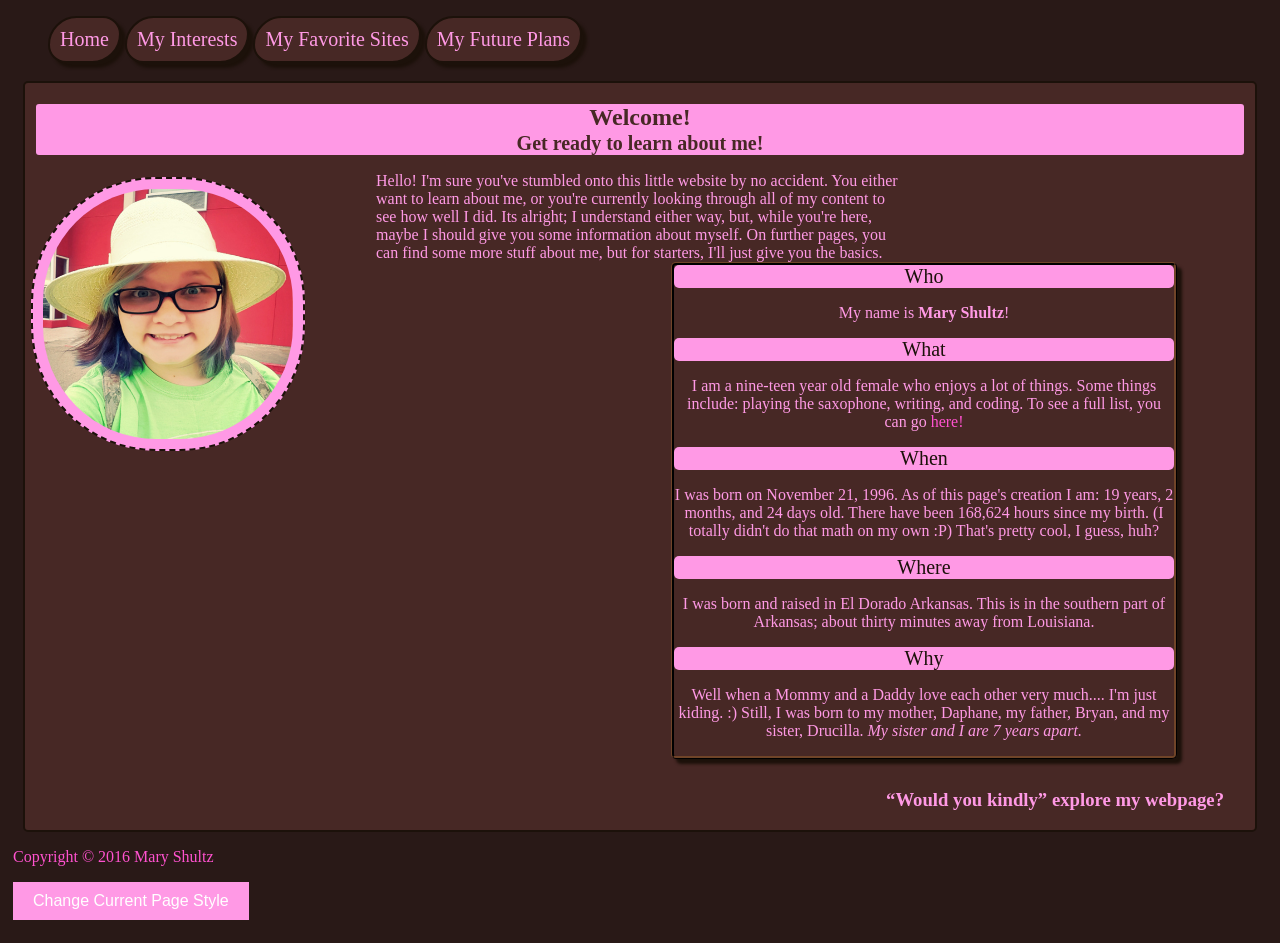
<file: bin/My Website/index.html>
<!DOCTYPE html>
<html>
    <head>
        <title> About Me!</title>
        <link id="css" type="text/css" rel="stylesheet" href="main.css" title="prefered"/>
    </head>
    <body>
        <header>
            <nav>
                <ul>
                    <a href="index.html"><li>Home</li></a>
                    <a href="interests.html"><li>My Interests</li></a>
                    <a href="favorite_sites.html"><li>My Favorite Sites</li></a>
                    <a href="future_plans.html"><li>My Future Plans</li></a>
                </ul>
            </nav>
        </header>
        
        <section>
        <hgroup>
            <h1>Welcome!</h1>
            <h2>Get ready to learn about me!</h2>
        </hgroup>
        <img src='me.jpg' id='me_pic'/>
        <article>
            <p class='intro'> Hello! I'm sure you've stumbled onto this little website by no accident. You either want to learn about me, or you're currently looking through all of my content to see how well I did. Its alright; I understand either way, but, while you're here, maybe I should give you some information about myself. On further pages, you can find some more stuff about me, but for starters, I'll just give you the basics.</p>
            
            <ul class='who_am_i'>
                <li class='revised_list'>Who</li>
                <p> My name is <strong>Mary Shultz</strong>!</p>
                <li class='revised_list'>What</li>
                    <p>I am a nine-teen year old female who enjoys a lot of things. Some things include: playing the saxophone, writing, and coding. To see a full list, you can go <a href="interests.html" class="link_in_content">here!</a></p>
                <li class='revised_list'>When</li>
                    <p> I was born on November 21, 1996. As of this page's creation I am: 19 years, 2 months, and 24 days old. There have been 168,624 hours since my birth. (I totally didn't do that math on my own :P) That's pretty cool, I guess, huh?</p>
                <li class='revised_list'>Where</li>
                    <p>I was born and raised in El Dorado Arkansas. This is in the southern part of Arkansas; about thirty minutes away from Louisiana. </p>
                <li class='revised_list'>Why</li>
                <p>Well when a Mommy and a Daddy love each other very much.... I'm just kiding. :) Still, I was born to my mother, Daphane, my father, Bryan, and my sister, Drucilla. <em>My sister and I are 7 years apart.</em></p>
            </ul>
        </article>
            <h3 class='tag_along'><q>Would you kindly</q> explore my webpage?</h2>
        </section>
        <footer>
            <p>Copyright &#169; 2016 Mary Shultz</p>
            <input type='button' name='styleButton' value='Change Current Page Style' onClick= swapStyle()>  
        </footer>
   <script src='script.js'></script>
        <iframe width="30%" height="75" scrolling="no" frameborder="no" src="https://w.soundcloud.com/player/?url=https%3A//api.soundcloud.com/tracks/246856007&amp;auto_play=false&amp;hide_related=false&amp;show_comments=true&amp;show_user=true&amp;show_reposts=false&amp;visual=true" style="float:right"></iframe>
    </body>
</html>
</file>
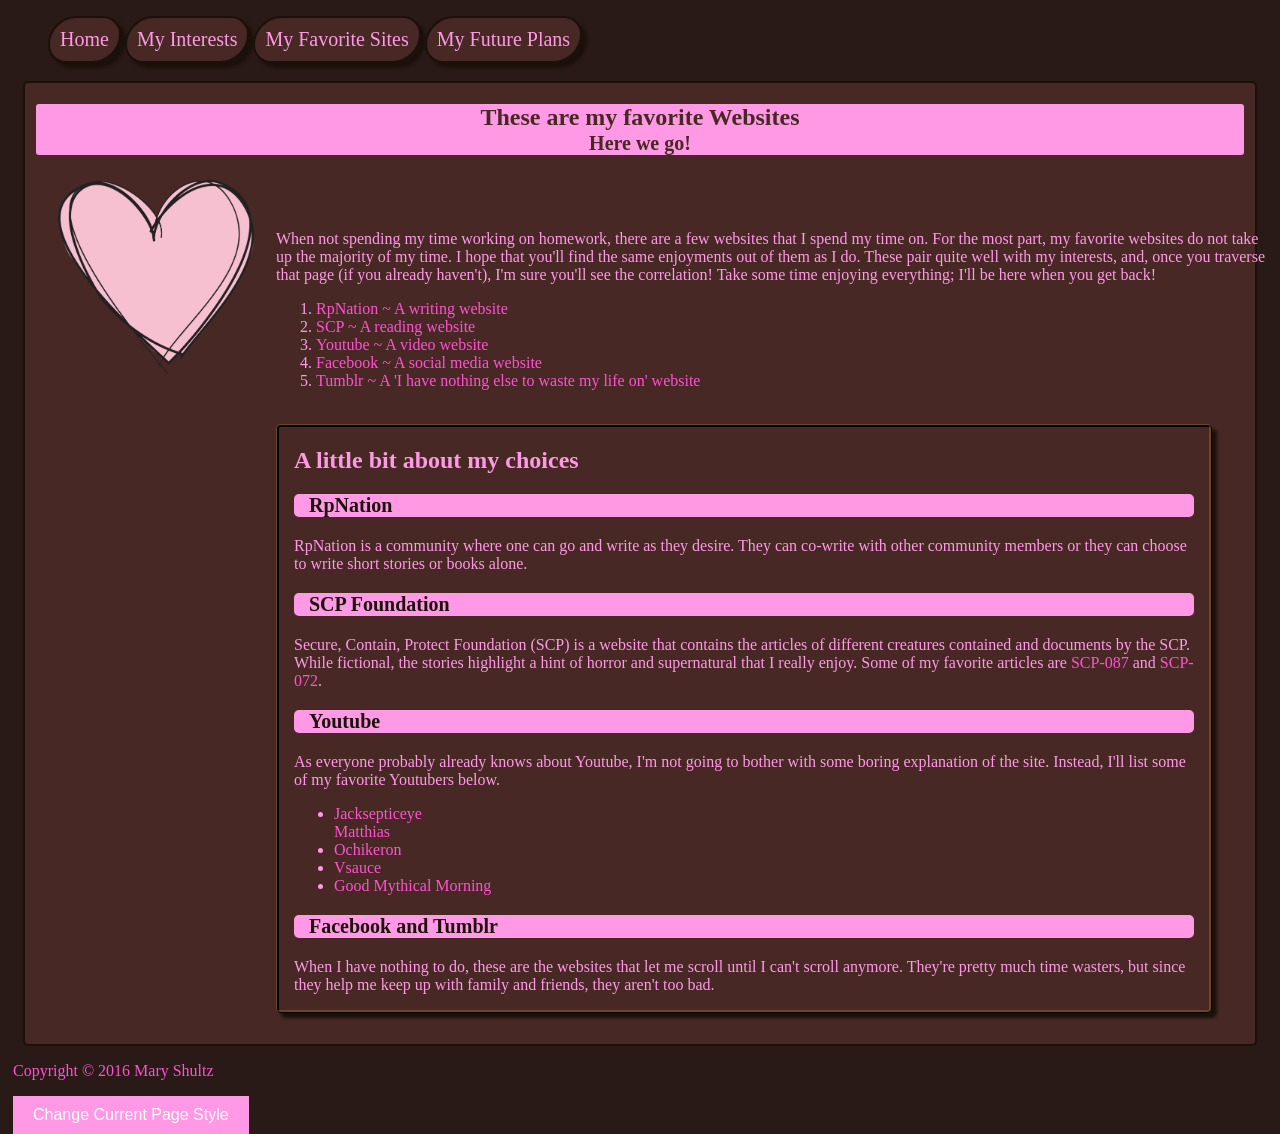
<file: bin/My Website/favorite_sites.html>
<!DOCTYPE html>
<html>
    
<head>
    <title>My Favorite Websites</title>
    <link id="css" type="text/css" rel="stylesheet" href="main.css" title="prefered"/>
</head>
<body>
    <header>
            <nav>
                <ul>
                    <a href="index.html"><li>Home</li></a>
                    <a href="interests.html"><li>My Interests</li></a>
                    <a href="favorite_sites.html"><li>My Favorite Sites</li></a>
                    <a href="future_plans.html"><li>My Future Plans</li></a>
                </ul>
            </nav>
    </header>
     <section>
        <hgroup>
            <h1>These are my favorite Websites</h1>
            <h2>Here we go!</h2>
        </hgroup>
        <img src='heart.png' id="heart"/>
        <article class="secondary_format">
            <p>When not spending my time working on homework, there are a few websites that I spend my time on. For the most part, my favorite websites do not take up the majority of my time. I hope that you'll find the same enjoyments out of them as I do. These pair quite well with my interests, and, once you traverse that page (if you already haven't), I'm sure you'll see the correlation! Take some time enjoying everything; I'll be here when you get back! </p>
            
            <ol>
            <li><a href='https://www.rpnation.com/' target= '_blank' class="link_in_content">RpNation ~ A writing website</a> </li>
            <li><a href='http://www.scp-wiki.net/' target= '_blank' class="link_in_content">SCP ~ A reading website</a></li>
            <li><a href='https://www.youtube.com/' target= '_blank' class="link_in_content">Youtube ~ A video website</a></li>
            <li><a href='https://www.facebook.com/' target= '_blank' class="link_in_content">Facebook ~ A social media website</a></li>
            <li><a href='https://www.tumblr.com/' target= '_blank' class="link_in_content">Tumblr ~ A 'I have nothing else to waste my life on' website</a></li>
            </ol>
            
            </article>
            <br />
            <article class="secondary_format2">
            <h2>A little bit about my choices</h2>
            <h3 class='revised_list'>RpNation</h3>
                <p>RpNation is a community where one can go and write as they desire. They can co-write with other community members or they can choose to write short stories or books alone. </p>
            <h3 class='revised_list'>SCP Foundation</h3>
                <p>Secure, Contain, Protect Foundation (SCP) is a website that contains the articles of different creatures contained and documents by the SCP. While fictional, the stories highlight a hint of horror and supernatural that I really enjoy. Some of my favorite articles are <a href='http://www.scp-wiki.net/scp-087' target= '_blank'  class="link_in_content">SCP-087</a> and <a href='http://www.scp-wiki.net/scp-072' target= '_blank'  class="link_in_content">SCP-072</a>.</p>
            <h3 class='revised_list'>Youtube</h3>
                <p>As everyone probably already knows about Youtube, I'm not going to bother with some boring explanation of the site. Instead, I'll list some of my favorite Youtubers below.</p>
                    <ul>
                        <li><a href='https://www.youtube.com/channel/UCYzPXprvl5Y-Sf0g4vX-m6g' target= '_blank' class="link_in_content">Jacksepticeye</a></li>
                        <a href= 'https://www.youtube.com/channel/UC9VX0KXNH20x9MCH3xGjisg' target= '_blank' class="link_in_content">Matthias</a></li>
                        <li><a href='https://www.youtube.com/channel/UC5xAkS4828lDivq8cKFGSyw' target= '_blank' class="link_in_content">Ochikeron</a></li>
                        <li><a href='https://www.youtube.com/channel/UC6nSFpj9HTCZ5t-N3Rm3-HA' target= '_blank' class="link_in_content">Vsauce</a></li>
                        <li><a href='https://www.youtube.com/channel/UC4PooiX37Pld1T8J5SYT-SQ' target= '_blank' class="link_in_content">Good Mythical Morning</a></li>
                    </ul>
            <h3 class='revised_list'>Facebook and Tumblr</h3>
                <p>When I have nothing to do, these are the websites that let me scroll until I can't scroll anymore. They're pretty much time wasters, but since they help me keep up with family and friends, they aren't too bad.</p>
        </article>  
        
    </section>
    <footer>
        <p>Copyright &#169; 2016 Mary Shultz</p>
        <input type='button' name='styleButton' value='Change Current Page Style' onClick= swapStyle()>  
    </footer>
    <script src='script.js'></script>
</body>
</html>
</file>
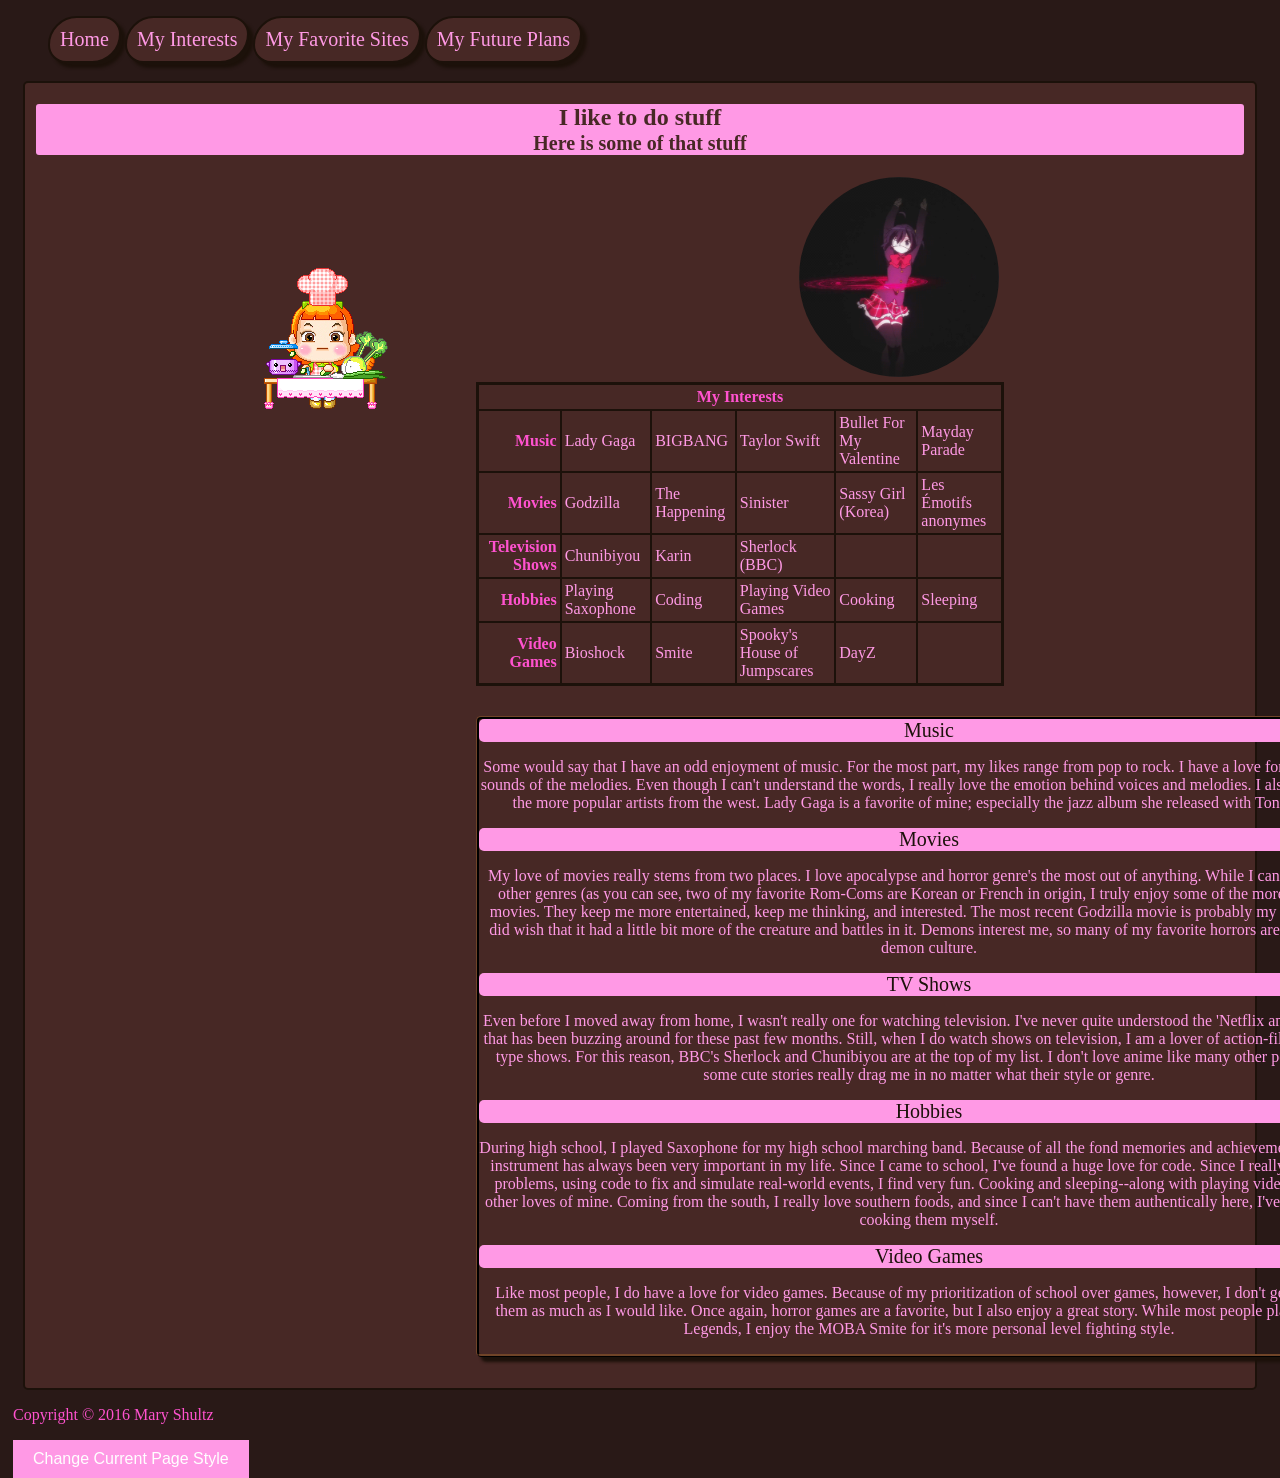
<file: bin/My Website/interests.html>
<!DOCTYPE html>
<html>
    
<head>
    <title> My Interests</title>
    <link id="css" type="text/css" rel="stylesheet" href="main.css" title="prefered"/>
</head>
<body>
    <header>
            <nav>
               <ul>
                    <a href="index.html"><li>Home</li></a>
                    <a href="interests.html"><li>My Interests</li></a>
                    <a href="favorite_sites.html"><li>My Favorite Sites</li></a>
                    <a href="future_plans.html"><li>My Future Plans</li></a>
                </ul>
            </nav>
    </header>
       <section>
                <hgroup>
            <h1>I like to do stuff</h1>
            <h2>Here is some of that stuff</h2>
        </hgroup>
        <img src='cooking.gif' id="chef"/>
     
    <article>
        <img src='Rikka2.gif' id="rikka"/>
    <table>
        <thead><th colspan="6">My Interests</th></thead>
        <tbody>
            <tr>
                <th>Music</th>
                    <td>Lady Gaga</td>
                    <td>BIGBANG</td>
                    <td>Taylor Swift</td>  
                    <td>Bullet For My Valentine</td>
                    <td>Mayday Parade</td>   
            </tr>
            <tr>
                <th>Movies</th>
                    <td>Godzilla</td>
                    <td>The Happening</td>
                    <td>Sinister</td>
                    <td>Sassy Girl (Korea)</td>
                    <td>Les &#201;motifs anonymes</td>
            </tr>
            <tr>
                <th>Television Shows</th>
                    <td>Chunibiyou</td>
                    <td>Karin</td>
                    <td>Sherlock (BBC)</td>
                    <td></td>
                    <td></td>
            </tr>
            <tr>
                <th>Hobbies</th>
                    <td>Playing Saxophone</td>
                    <td>Coding</td>
                    <td>Playing Video Games</td>
                    <td>Cooking</td>
                    <td>Sleeping</td>
            </tr>
            <tr>
                <th>Video Games</th>
                    <td>Bioshock</td>
                    <td>Smite</td>
                    <td>Spooky's House of Jumpscares</td>
                    <td>DayZ</td>
                    <td></td>
            </tr>
        </tbody>
    </table>
        
            <ul class='learn_about_me'>
                <li class='revised_list'>Music</li>
                    <p>Some would say that I have an odd enjoyment of music. For the most part, my likes range from pop to rock. I have a love for KPop and the sounds of the melodies. Even though I can't understand the words, I really love the emotion behind voices and melodies. I also love some of the more popular artists from the west. Lady Gaga is a favorite of mine; especially the jazz album she released with Tony Bennett.</p>
                <li class='revised_list'>Movies</li>
                    <p>My love of movies really stems from two places. I love apocalypse and horror genre's the most out of anything. While I can get into some other genres (as you can see, two of my favorite Rom-Coms are Korean or French in origin, I truly enjoy some of the more disasterous movies. They keep me more entertained, keep me thinking, and interested. The most recent Godzilla movie is probably my favorite, but I did wish that it had a little bit more of the creature and battles in it. Demons interest me, so many of my favorite horrors are based around demon culture.</p>
                <li class='revised_list'>TV Shows</li>
                    <p>Even before I moved away from home, I wasn't really one for watching television. I've never quite understood the 'Netflix and chill' culture that has been buzzing around for these past few months. Still, when I do watch shows on television, I am a lover of action-filled adventure-type shows. For this reason, BBC's Sherlock and Chunibiyou are at the top of my list. I don't love anime like many other people do, but some cute stories really drag me in no matter what their style or genre.</p>
                <li class='revised_list'>Hobbies</li>
                    <p>During high school, I played Saxophone for my high school marching band. Because of all the fond memories and achievements, playing an instrument has always been very important in my life. Since I came to school, I've found a huge love for code. Since I really love solving problems, using code to fix and simulate real-world events, I find very fun. Cooking and sleeping--along with playing video games--are other loves of mine. Coming from the south, I really love southern foods, and since I can't have them authentically here, I've grown to love cooking them myself.</p>
                <li class='revised_list'>Video Games</li>
                    <p>Like most people, I do have a love for video games. Because of my prioritization of school over games, however, I don't get to work on them as much as I would like. Once again, horror games are a favorite, but I also enjoy a great story. While most people play League of Legends, I enjoy the MOBA Smite for it's more personal level fighting style.</p>
            </ul>
    </section>
    <footer>
        <p>Copyright &#169; 2016 Mary Shultz</p>
        <input type='button' name='styleButton' value='Change Current Page Style' onClick= swapStyle()>  
    </footer>
           <script src='script.js'></script>
</body>
</html>
</file>
<file: bin/My Website/main.css>
html {
    background: #291917;
}
header{
    width: 600px;
    height: 50px;
}
hgroup h1{
    margin-bottom: 1px;
    text-align: center;
}
hgroup h2{
    font-size: 1.25em;
    margin-top: 1px;
    text-align: center;
}

nav li {
    display: inline-block;
    background: #472825;
    border: 2px solid #1C110A;
    padding: 10px;
    border-radius: 80px 50px;
    box-shadow: 5px 5px 3px #1C110A;
}
nav a {
    text-decoration: none;
    font-size: 1.25em;
}

nav a:link {
    color: #FF99E5;
}
nav a:visited {
    color:#FF99E5;
}

nav a:hover {
    color: #FF52CF;
}

nav a:active {
    color: #1C110A;
}
section{
    background: #472825;
    color: #FF99E5;
    margin: 15px;
    padding: 1px;
    border: 2px solid #1C110A;
    border-radius: 5px;
}
section img{
    margin: 5px;
    padding-left: 25px;
    float:left;
}
hgroup {
    margin-left: 10px;
    margin-right: 10px;
    background: #FF99E5;
    border-radius: 3px;
    font-family:cursive;
    color: #472825;
    
}
article{
    margin: 0px 250px;
}
.intro {
    margin: 0px 100px;
}
#me_pic {
    height: 250px;
    width: 250px;
    margin: 5px;
    padding:10px;
    background: #FF99E5;
    border: 2px dashed #1C110A;
    border-radius: 125px;
    float:left;
}
.who_am_i{
    text-align:center;
    margin: 0px 395px;
    padding: 0px;
    width: 500px;
    border: 3px ridge #1C110A;
    border-radius: 5px;
    box-shadow: 5px 5px 3px #1C110A;  
}
.revised_list{
    font-family: cursive;
    font-size: 1.25em;
    list-style-type: none;
    background: #FF99E5;
    color: #1C110A;
    border-radius: 5px; 
    padding: 0px 15px;
}
.tag_along{
    font-family: cursive;
    text-align: right;
    margin-top: 30px;
    margin-right: 30px;
}

.link_in_content{
    text-decoration: none;
    color: #FF52CF;
}
footer{
     color: #FF52CF;
}
#heart {
    height: 200px;
    width: 200px;
}
.secondary_format {
    margin: 0px 250px;
    margin-top: 75px;
    width: 1000px;
}
.secondary_format2 {
    margin: 0px 250px;
    margin-bottom: 30px;
    padding: 0px 15px;
    width: 900px;
    border: 3px ridge #1C110A;
    border-radius: 5px;
    box-shadow: 5px 5px 3px #1C110A;   
}

#rikka {
    border-radius: 100px;
    padding: 0px;
    height: 200px;
    width: 200px;
    float:right;
}
#chef {
    margin-left: 200px;
    margin-top: 45px;
}
table {
    margin-top: 100px;
    margin-left: 200px;
    border: 3px solid #1C110A;
    border-collapse: collapse;
    
}
thead th{
    text-align: center;
}
th{
    text-align: right;
    color: #FF52CF;
    
}
th, td{
    padding: 3px;
    border: 2px solid #1C110A;
}
.learn_about_me {
    margin-top: 30px;
    margin-bottom: 30px;
    margin-left: 200px;
    text-align:center;
    width: 900px;
    padding-left: 0px;
    border: 3px ridge #1C110A;
    border-radius: 5px;
    box-shadow: 5px 5px 3px #1C110A;
   
}
article #me_pic{
    height: 250px;
    width: 250px;
    border-radius: 125px;
    float:none;
    margin-top: 10px;
    margin-left: 500px;
}
#goals_list{
    margin: 0px 395px;
    margin-bottom: 30px;
    padding: 0px;
    width: 500px;
    border: 3px ridge #1C110A;
    border-radius: 5px;
    box-shadow: 5px 5px 3px #1C110A; 
}
#goals_list h3{
    font-family: cursive;
    font-size: 1.25em;
    background: #FF99E5;
    color: #1C110A;
    border-radius: 5px; 
    padding: 0px 15px;
}

#goals_list ul{
     list-style-type: circle;
}
footer {
    height: 20px;
    width: 210px;
    padding-left: 5px;
}
input {
    background-color: #FF99E5;
    border: none;
    color: white;
    padding: 10px 20px;
    text-align: center;
    text-decoration: none;
    display: inline-block;
    font-size: 16px;
}
</file>
